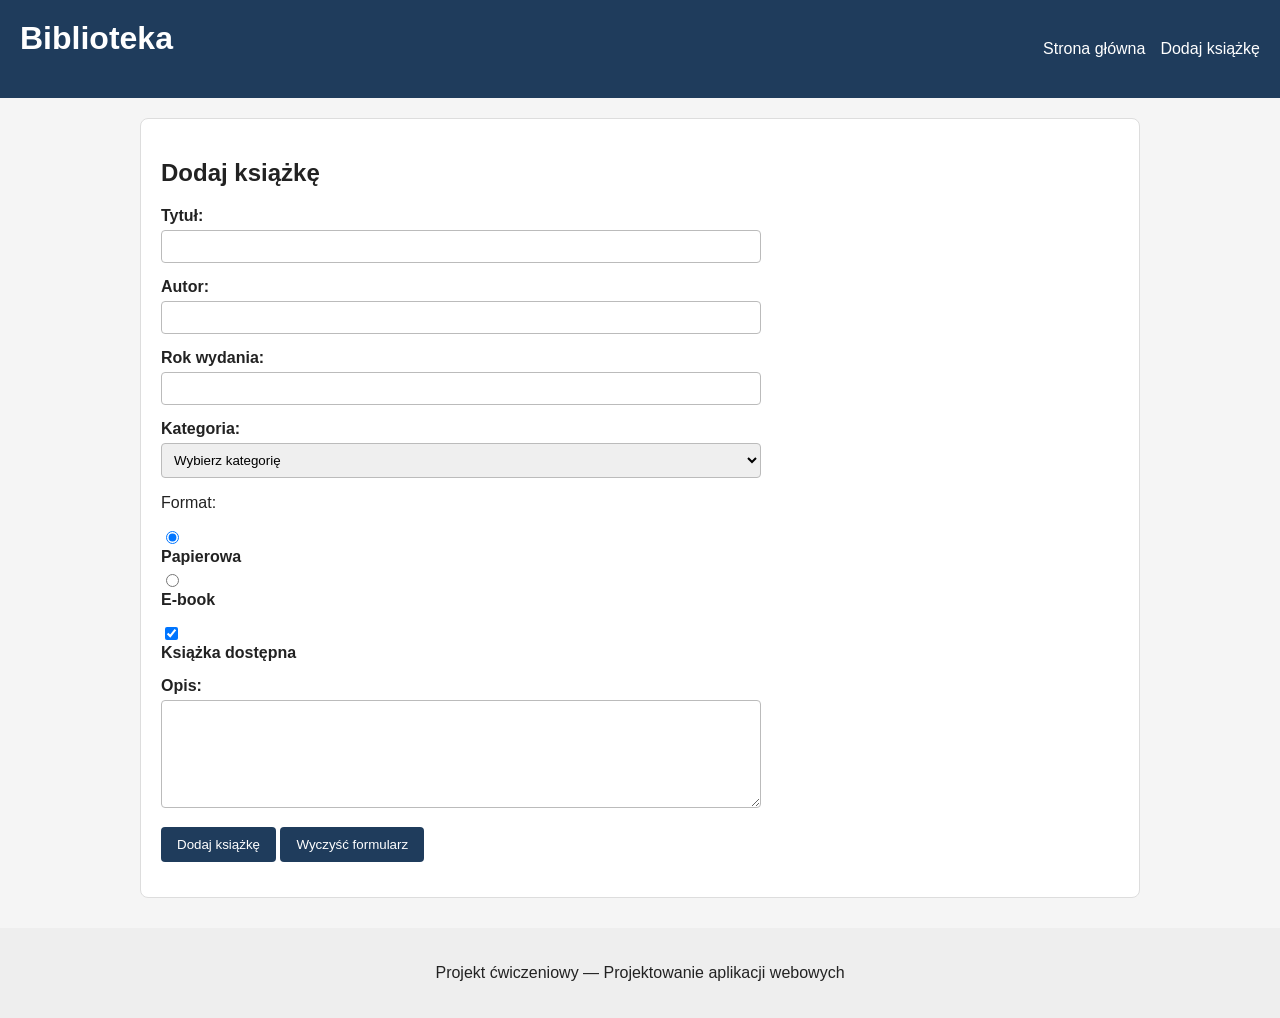
<file: frontend/add_book.html>
<!DOCTYPE html>
<html lang="pl">
<head>
    <meta charset="UTF-8">
    <meta name="viewport" content="width=device-width, initial-scale=1.0">
    <title>Dodaj książkę — Biblioteka</title>
    <link rel="stylesheet" href="css/styles.css">
</head>

<body>

    <header>
        <h1>Biblioteka</h1>

        <nav>
            <a href="index.html">Strona główna</a>
            <a href="add_book.html">Dodaj książkę</a>
        </nav>
    </header>

    <main>

        <section>
            <h2>Dodaj książkę</h2>

            <form method="post">

                <div>
                    <label for="title">
                        Tytuł:
                    </label>

                    <input
                        type="text"
                        id="title"
                        name="title"
                        required
                    >
                </div>

                <div>
                    <label for="author">
                        Autor:
                    </label>

                    <input
                        type="text"
                        id="author"
                        name="author"
                        required
                    >
                </div>

                <div>
                    <label for="year">
                        Rok wydania:
                    </label>

                    <input
                        type="number"
                        id="year"
                        name="year"
                        min="0"
                        max="2100"
                    >
                </div>

                <div>
                    <label for="category">
                        Kategoria:
                    </label>

                    <select
                        id="category"
                        name="category"
                    >
                        <option value="">
                            Wybierz kategorię
                        </option>

                        <option value="fantasy">
                            Fantasy
                        </option>

                        <option value="science-fiction">
                            Science fiction
                        </option>

                        <option value="crime">
                            Kryminał
                        </option>

                        <option value="other">
                            Inna
                        </option>
                    </select>
                </div>

                <div>
                    <p>Format:</p>

                    <input
                        type="radio"
                        id="paper"
                        name="format"
                        value="paper"
                        checked
                    >

                    <label for="paper">
                        Papierowa
                    </label>

                    <input
                        type="radio"
                        id="ebook"
                        name="format"
                        value="ebook"
                    >

                    <label for="ebook">
                        E-book
                    </label>
                </div>

                <div>
                    <input
                        type="checkbox"
                        id="available"
                        name="available"
                        checked
                    >

                    <label for="available">
                        Książka dostępna
                    </label>
                </div>

                <div>
                    <label for="description">
                        Opis:
                    </label>

                    <textarea
                        id="description"
                        name="description"
                        rows="6"
                        cols="50"
                    ></textarea>
                </div>

                <div>
                    <button type="submit">
                        Dodaj książkę
                    </button>

                    <button type="reset">
                        Wyczyść formularz
                    </button>
                </div>

            </form>
        </section>

    </main>

    <footer>
        <p>
            Projekt ćwiczeniowy — Projektowanie aplikacji webowych
        </p>
    </footer>

</body>
</html>
</file>
<file: frontend/css/styles.css>
body {
    margin: 0;

    background-color: #f5f5f5;
    color: #222222;

    font-family: Arial, Helvetica, sans-serif;
}

header {
     display: flex;

    justify-content: space-between;
    align-items: center;

    gap: 20px;
    background-color: #1f3c5c;
    color: white;

    padding: 20px;
}

header h1 {
    margin-top: 0;
}

nav {
    display: flex;
    gap: 15px;
}

nav a {
    color: white;
    text-decoration: none;
}

nav a:hover {
    text-decoration: underline;
}

main {
    width: 90%;
    max-width: 1000px;

    margin: 0 auto;
}

section {
    background-color: white;

    margin: 20px 0;
    padding: 20px;

    border: 1px solid #dddddd;
    border-radius: 8px;
}

.book-card {
    border: 1px solid #cccccc;
    border-radius: 6px;

    padding: 15px;
    margin: 15px 0;

    background-color: #fafafa;
}

.book-card h3 {
    margin-top: 0;
}

.book-info {
    color: #555555;
}

img {
    max-width: 100%;
    height: auto;
}

.library-image {
    width: 300px;
    border-radius: 8px;
}

table {
    width: 100%;

    border-collapse: collapse;

    margin: 20px 0;
}

th,
td {
    border: 1px solid #cccccc;

    padding: 10px;

    text-align: left;
}

th {
    background-color: #eeeeee;
}

form {
    max-width: 600px;
}

form div {
    margin-bottom: 15px;
}

label {
    display: block;

    margin-bottom: 5px;

    font-weight: bold;
}

input[type="text"],
input[type="email"],
input[type="password"],
input[type="number"],
input[type="date"],
select,
textarea {
    width: 100%;

    padding: 8px;

    border: 1px solid #bbbbbb;
    border-radius: 4px;

    box-sizing: border-box;
}

button {
    background-color: #1f3c5c;
    color: white;

    border: none;
    border-radius: 4px;

    padding: 10px 16px;

    cursor: pointer;
}

button:hover {
    background-color: #315c87;
}

footer {
    margin-top: 30px;
    padding: 20px;

    text-align: center;

    background-color: #eeeeee;
}
.book-list {
    display: flex;

    gap: 20px;
    flex-wrap: wrap;
}
.book-card {
    flex: 1 1 250px;
}
.search-form {
    display: flex;

    gap: 15px;

    align-items: end;

    max-width: none;
}
.search-form div {
    flex: 1;
    margin-bottom: 0;
}
.search-form button {
    flex: 0 0 auto;
}
@media (max-width: 700px) {

    header {
        flex-direction: column;
        align-items: flex-start;
    }

    nav {
        flex-direction: column;
    }

    .search-form {
        flex-direction: column;
        align-items: stretch;
    }

    main {
        width: 95%;
    }

}
.table-container {
    overflow-x: auto;
}
</file>
